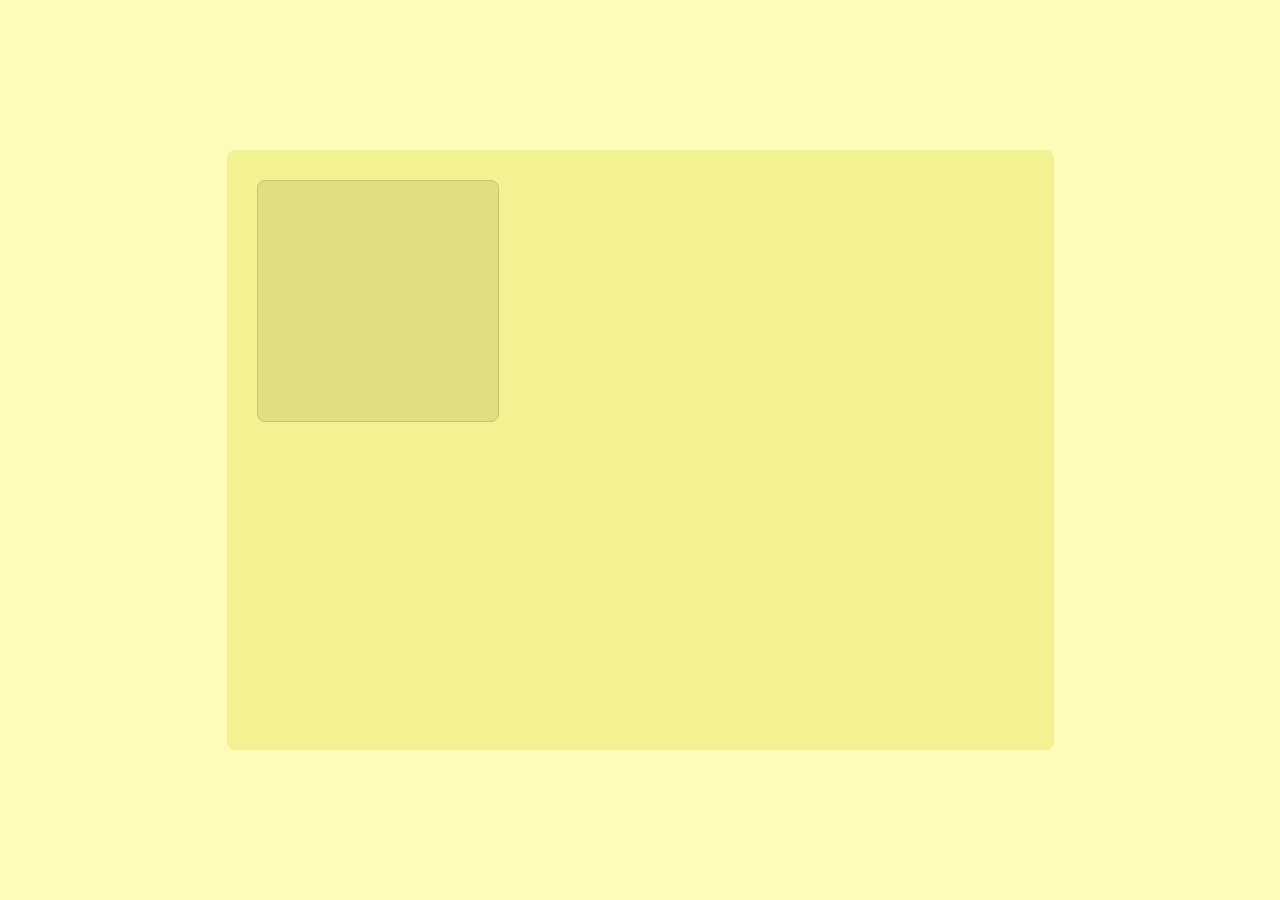
<file: index.html>
<!DOCTYPE html>
<html lang="en">
<head>
    <meta charset="UTF-8">
    <meta name="viewport" content="width=device-width, initial-scale=1.0">
    <title>notes</title>
    <link rel="stylesheet" href="./style.css">
    <link rel href="stylesheet" href="https://cdnjs.cloudflare.com/
    ajax/libs/font-awesome/6.5.1/css/all.min.css">
</head>

<body>
    <div id="container">
        <div id="list-header">
            <div id="addNoteDiv" onclick="popup()">
                <i class="fa-solid fa-plus"></i>
            </div>
            <div class="blankDiv"></div>
            <div class="blankDiv"></div>
        </div>  
        <div id="list-container">
            <ul id="notes-list"></ul>
        </div> 
    </div>
    <script src="./script.js"></script>
</body>


</html>
</file>
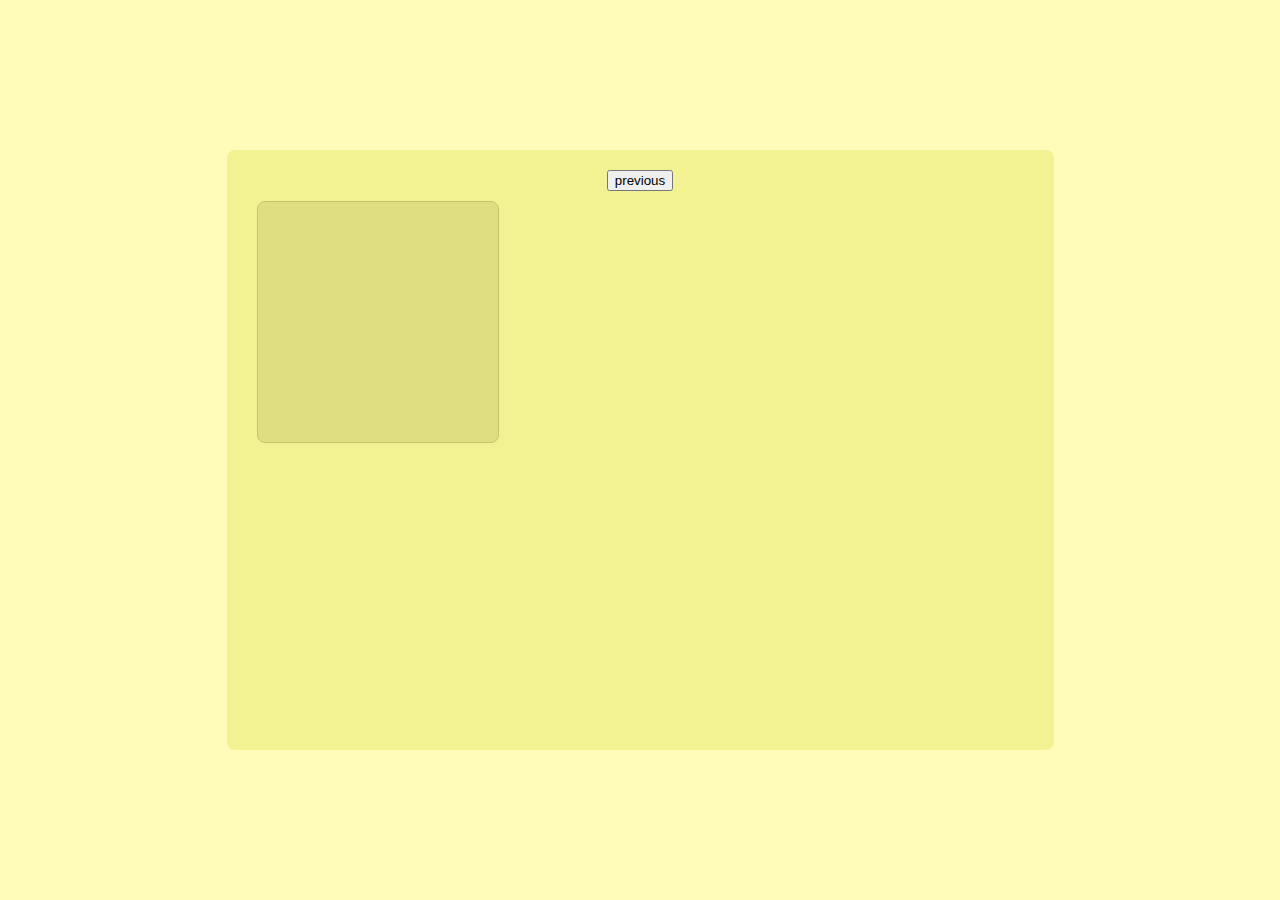
<file: notes.html>
<!DOCTYPE html>
<html lang="en">
<head>
    <meta charset="UTF-8">
    <meta name="viewport" content="width=device-width, initial-scale=1.0">
    <title>notes</title>
    <link rel="stylesheet" href="./style.css">
    <link rel href="stylesheet" href="https://cdnjs.cloudflare.com/
    ajax/libs/font-awesome/6.5.1/css/all.min.css">
</head>

<body>
    <div id="container">
        <button class="button back" onclick="history.back()">previous</button>
        <div id="list-header">
            <div id="addNoteDiv" onclick="popup()">
                <i class="fa-solid fa-plus"></i>
            </div>
            <div class="blankDiv"></div>
            <div class="blankDiv"></div>
        </div>  
        <div id="list-container">
            <ul id="notes-list"></ul>
        </div> 
    </div>
    <script src="./script.js"></script>
</body>


</html>
</file>
<file: style.css>
body {
    image-rendering: pixelated;
    font-family: 'Pixelify Sans', monospace;
    background-color: rgba(255,252,185,255);
    margin: 0;
    display: flex;
    align-items: center;
    justify-content: center;
    min-height: 100vh;
}

.icon {
    width: 90px;
    height: 80px;
    display: flex;
    align-self: last baseline;
}

.note-container {
    height: 120px;
    width: 300px;
    align-content: center;
    padding: 10px 25px;
    border-radius: 15px;
    margin-bottom: 20px;
    overflow: hidden;
}

#frog {
    display: flex;
    
}

#note1 {
    background-color: rgba(224,238,213,255);
}

#note2 {
    background-color: rgba(206,234,222,255);
}

#note3 {
    background-color:deepskyblue;
}

#note4 {
    background-color: cornflowerblue;
}

.app-container {
    background-color: rgb(255, 255, 255);
    border-style: solid;
    border-color: rgba(230,230,230,255);
    border-width: 5px;
    border-radius: 15px;
    overflow: hidden;
    width: 400px;
    height: 600px;
    padding: 20px;
    box-sizing: border-box;
    align-items: center;
    justify-content: center;
    overflow-y: scroll;
    overflow-x: hidden;
}

.header {
    display: flex;
    position: relative;
    top: -320px;
    left: 110px;
    padding: 20px 20px;
    align-items: center;
}

#header-frog {
    width: 200px;
    height: 180px;
    top: -44px;
    left: 330px;
    position: absolute;
}

.sidebar {
    display: flex;
    justify-content: space-between;
    flex-direction: column;
    padding: 32px 50px;
}

.section-btn {
    background-color: #b2f582;
    font-family: "Pixelify Sans", monospace;
    width: 300px;
    height: 100px;
    text-align: left;
    border-color: rgb(15, 199, 73);
    border-style: solid;
    border-radius: 15px;
    padding-top: 28px;
    padding-left: 16px;
    font-size: xx-large;
    display: flex;
    justify-content: space-between;
    margin: 0 auto;
    cursor: pointer;
    border-width: 5px;
    margin-bottom: 30px;
}

#calendar-btn {
    background-color: rgba(224,238,213,255);
    border-color: rgba(167,217,130,255);
}

#timer-btn {
    background-color: rgba(206,234,222,255);
    border-color: rgba(126,210,176,255);
}

#notes-btn {
    background-color: rgba(178,221,139,255);
    border-color: rgba(124,210,49,255);
}

#container {
    background-color: rgb(242, 242, 146);
    border-radius: 8px;
    overflow: hidden;
    width: 827px;
    height: 600px;
    padding: 20px;
    box-sizing: border-box;
    text-align: center;
    align-items: center;
    justify-content: center;
    overflow-y: scroll;
}

#list-header {
    display: flex;
    align-items: left;
    justify-content: left;
}

.blankdiv {
    background-color: rgb(242, 242, 146);
    border: none;
    padding: 20px;
    border-radius: 8px;
    height: 200px;
    width: 200px;
    margin: 10px;
    display: flex;
    justify-content: center;
    align-items: center;
}

#addNoteDiv {
    background-color: rgb(223, 223, 129);
    border: 1px solid #c2c769;
    padding: 20px;
    border-radius: 8px;
    height: 200px;
    width: 200px;
    margin: 10px;
    cursor: pointer;
    display: flex;
    justify-content: center;
    align-items: center;
}
</file>
